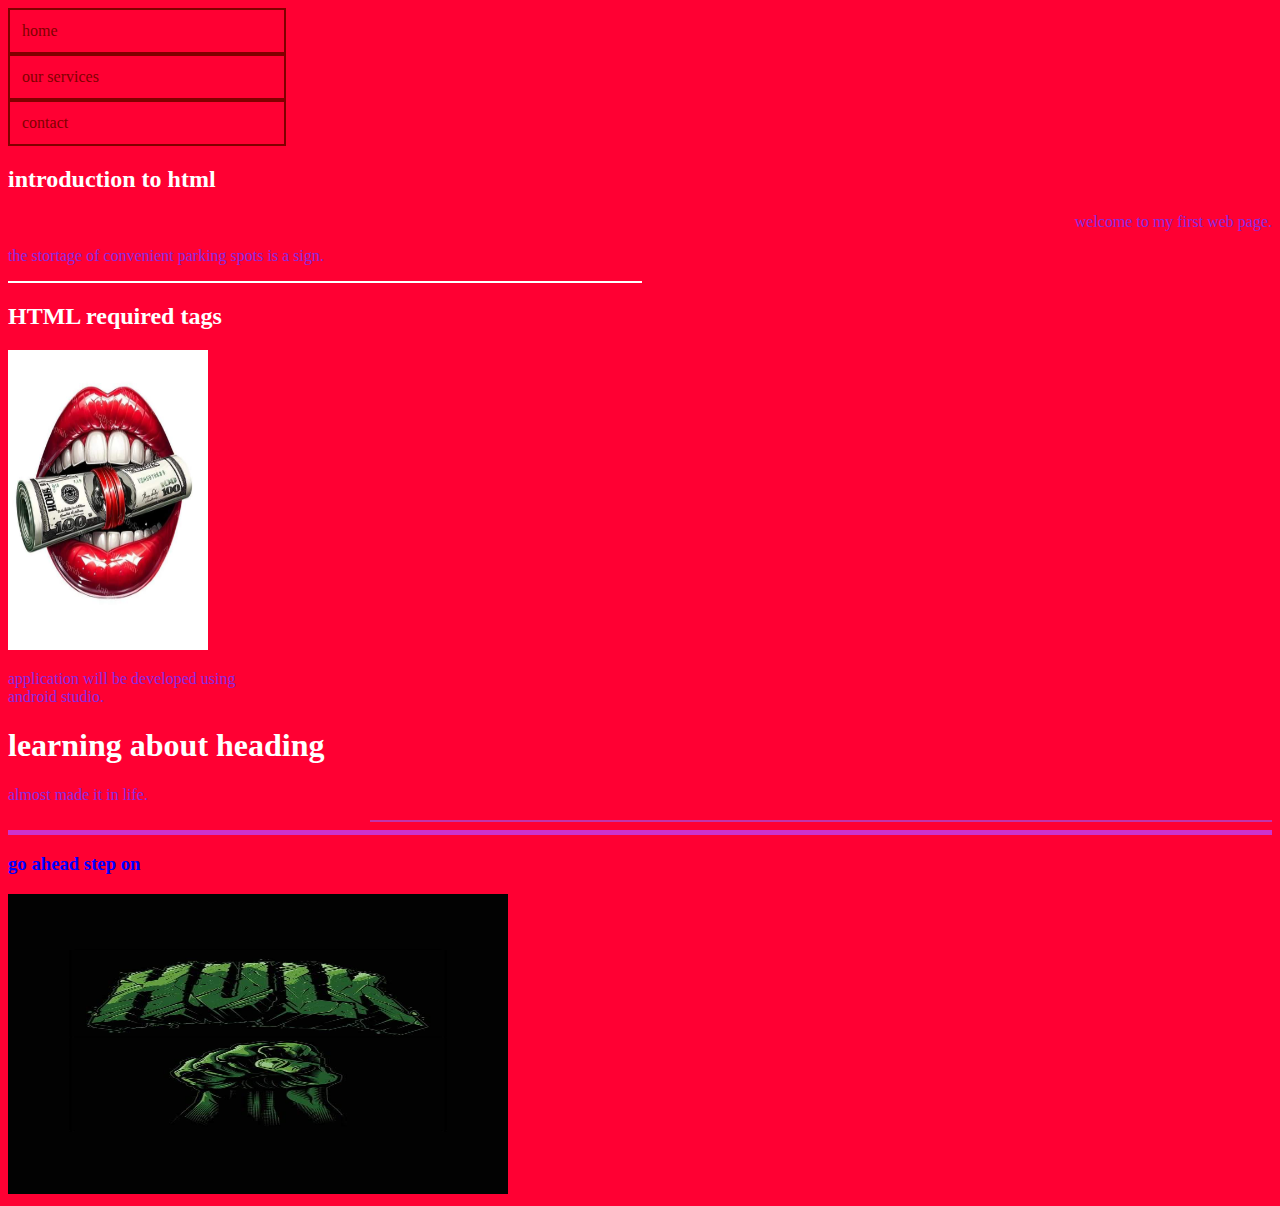
<file: index.HTML>
<!DOCTYPE html>
<html>
   <head>
    <link rel="icon" type="image/jpg" href="hulk.jpg"/>
    <link rel="stylesheet" type="text/css" href="sample.css"/> 
   <title> HTML</title>
   </head>
   <body bgcolor="#ff0033" text="white">
      <a href="#">home</a>
      <a href="index.HTML">our services</a>
         <a href="ed.html">contact</a> 
   <h2> introduction to html</h2>
   <p align="right"> welcome to my first web page.</p>
   <p> the stortage of convenient parking spots is a sign.</p>
   <hr width="50%" align="left" color="#ffffff"/>
   <h2>HTML required tags</h2> 
   <img src="money.jpg" alt="the great" width="200" height="300"/>  
   <p>application will be developed using<br/> android studio.</p>
   <h1>learning about heading</h1>
   <p>almost made it in life.</p>
   <hr width="900" align="right" color="#c233ab"/>
   <hr color="#cc33cc" size="5"/>
   <h3> go ahead step on</h3>
   <img src="hulk.jpg" alt="am image here" width="500" height="300"/>
   </body>
   </HTML>
</file>
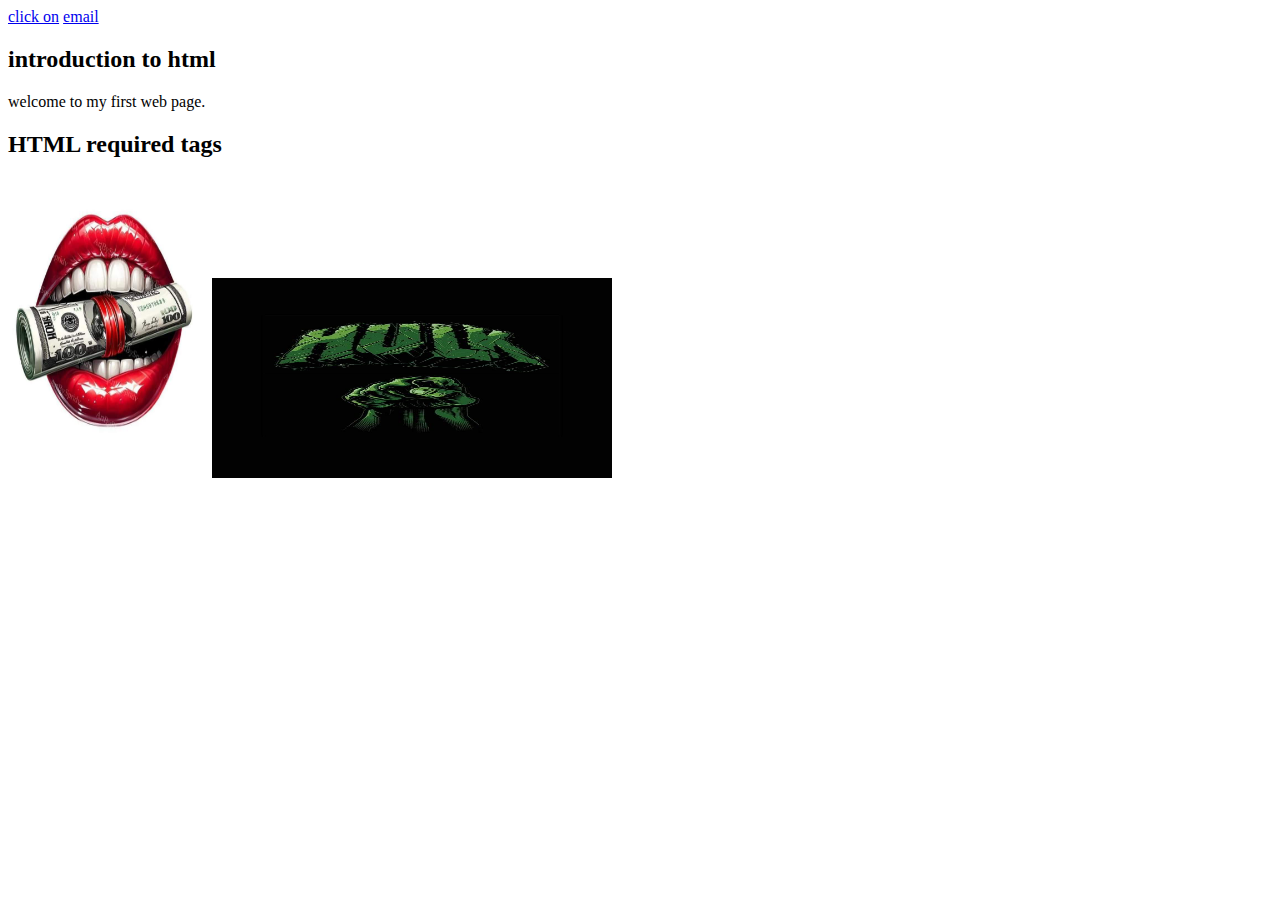
<file: BB.HTML>
<!DOCTYPE html>
<html>
    <head>
     <link rel="icon" type="image/jpg" href="hulk.jpg"/>
    <title> HTML</title>
    <style>

    </style>
    </head>
    <body>
        <a href="https://www.youtube.com/watch?v=HGTJBPNC-Gw" target="_blank"title="youtube">click on</a>
        <a href="mailto:buaynien@gmail.com">email</a>
    <h2> introduction to html</h2>
    <p> welcome to my first web page.</p>
    <h2>HTML required tags</h2> 
    <img src="money.jpg" alt="the great" width="200" height="300"/>  
    <img src="hulk.jpg" style="width: 400px;height: 200px;" />
    </body>
    </HTML>
</file>
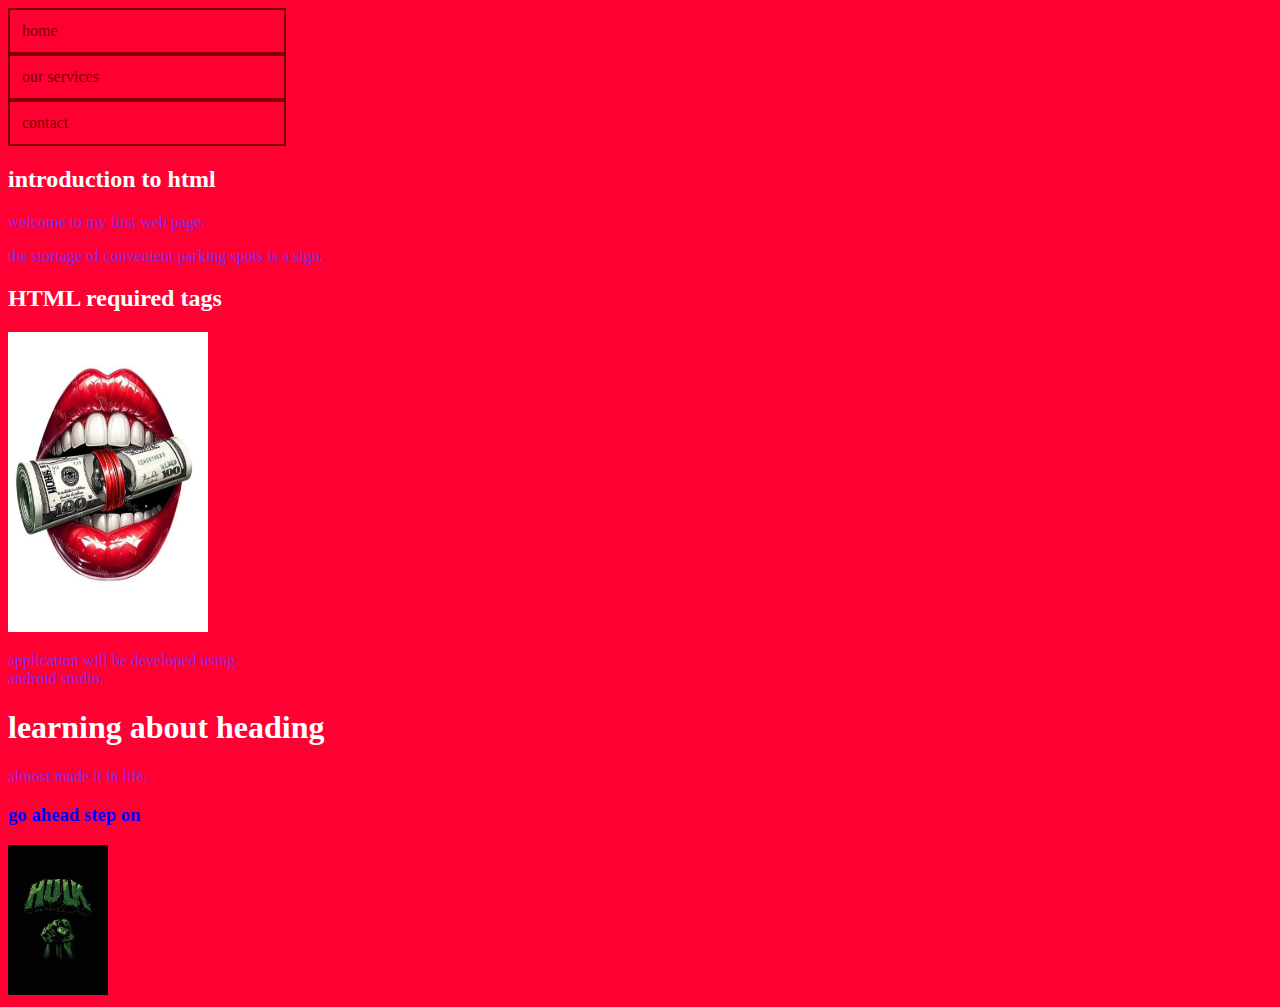
<file: be.html>
<!DOCTYPE html>
<html>
   <head>
    <link rel="icon" type="image/jpg" href="NBA.jpg".jpg"/>
    <link rel="stylesheet" type="text/css" href="sample.css"/> 
   <title> HTML</title>
   <style>

   </style>
   </head>
   <body bgcolor="#ff0033" text="white">
      <a href="#">home</a>
      <a href="index.HTML">our services</a>
         <a href="ed.html">contact</a> 
   <h2> introduction to html</h2>
   <p> welcome to my first web page.</p>
   <p> the stortage of convenient parking spots is a sign.</p>
   <h2>HTML required tags</h2> 
   <img src="money.jpg" alt="the great" width="200" height="300"/>  
   <p>application will be developed using<br/> android studio.</p>
   <h1>learning about heading</h1>
   <p>almost made it in life.</p>
   
   <h3> go ahead step on</h3>
   <img src="hulk.jpg" alt="am here " width="100" height="150"/>
   </body>
   </HTML>
</file>
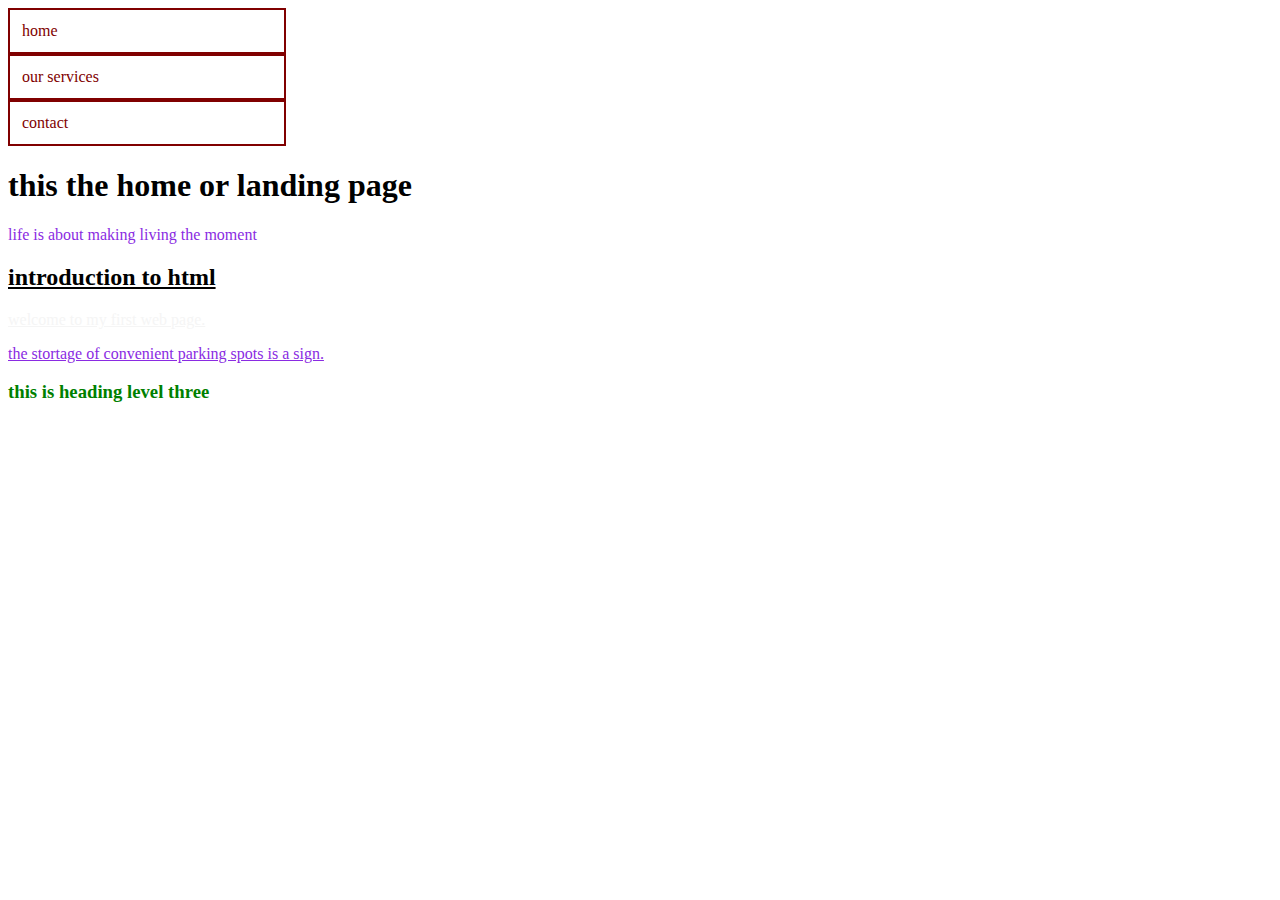
<file: dd.html>
<!DOCTYPE html>
<html>
    <head>
         <link rel="icon" type="image/jpg" href="NBA.jpg"/>
      <link rel="stylesheet" type="text/css" href="sample.css"/>   
<title> HTMl link day 5 </title>
    <style>
h3{color: green;}
</style>
        </head>
           <body>
             <a href="#">home</a>
    <a href="index.HTML">our services</a>
                          <a href="ed.html">contact</a>
<h1>this the home or landing page</h1> 
           <p>life is about making living the moment</p>
                   <h2 class="c1"> introduction to html</h2>
<p id="code" class="c1"> welcome to my first web page.</p>
    <p class="c1"> the stortage of convenient parking spots is a sign.</p>
       <h3>this is heading level three </h3>
      </body>
</html>
</file>
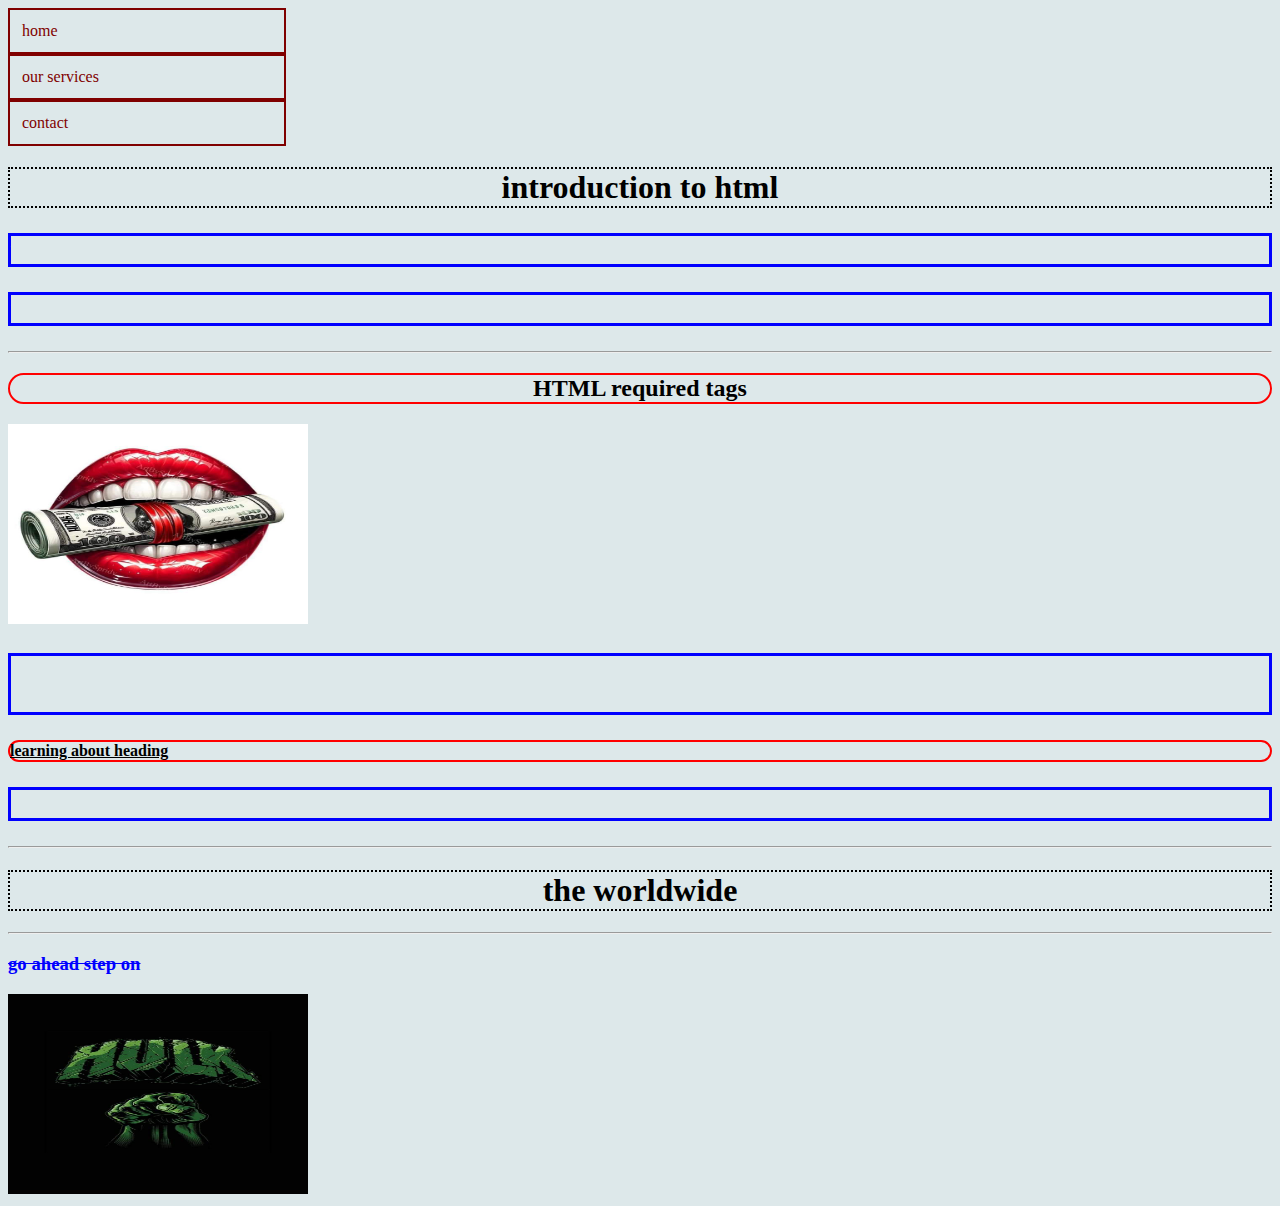
<file: ed.html>
<!DOCTYPE html>
<html>
    <head>
     <link rel="icon" type="image/jpg" href="hulk.jpg"/>
     <link rel="stylesheet" type="text/css" href="sample.css"/> 
    <title> HTML</title>
    <style>
        body{background-color: #dde8ea;}
        p{color: #dde8ea;font-size: 25px;border: 3px blue solid;}
      h1{text-align: center;border-width: 2px;border-style: dotted;border-color: red(120,12,240);}
      h2{text-align: center;border: 2px solid red;border-radius: 16px;}
     h4{text-decoration: underline;border-width: 2px;border-style: dotted;border-color: red(120,12,240)
        ;border: 2px solid red;border-radius: 16px;}
     img{width: 300px;height: 200px;}
     h3{text-decoration: line-through;}
    </style>
    </head>
    <body>
      <a href="#">home</a>
      <a href="index.HTML">our services</a>
         <a href="ed.html">contact</a> 
    <h1> introduction to html</h1>
    <p> welcome to my first web page.</p>
    <p> the stortage of convenient parking spots is a sign.</p>
    <hr/>
    <h2>HTML required tags</h2> 
    <img src="money.jpg"/>  
    <p>application will be developed using<br/> android studio.</p>
    <h4>learning about heading</h4>
    <p>almost made it in life.</p>
    <hr/>
    <h1>the worldwide</h1>
    <hr/>
    <h3> go ahead step on</h3>
    <img src="hulk.jpg" />
    </body>
    </HTML>
</file>
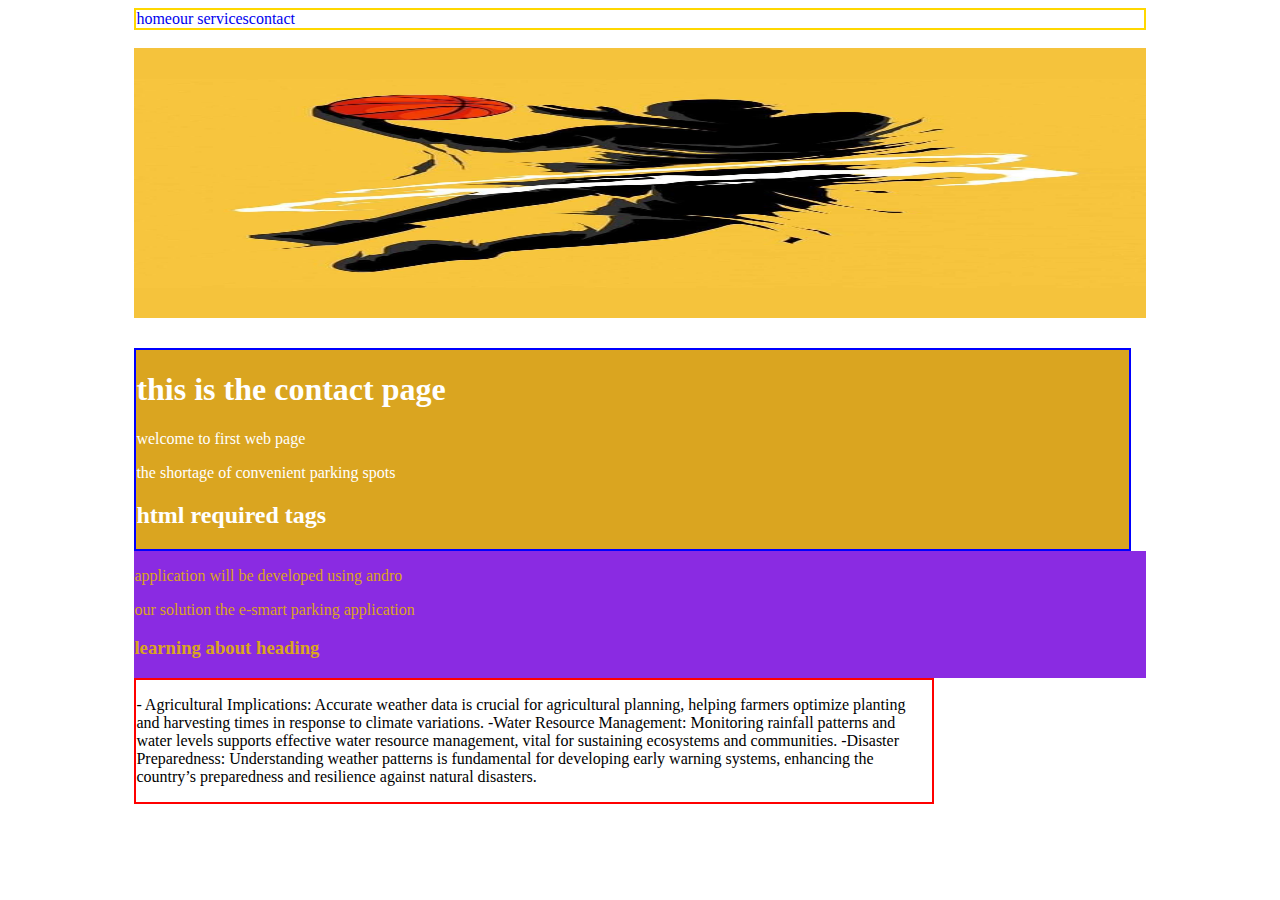
<file: ee.html>
<!DOCTYPE html>
<html>
          <head>
    <link rel="stylesheet" type="text/css" href="divs.css"/>
  <title>div day 6</title>
<style>

    </style>
 </head>
  <body>
    <div id="nav">
<a href="page1">home</a>
<br>
   <a href="dd.html">our services</a>
   <br>
 <a href="index.HTML">contact</a>
    </div>
    <br>
    <div id="banner">
<img src="NBA.jpg" alt="basketball"/>
    </div>
    <div id="holder">
    <div id="main">
      <h1>this is the contact page</h1>
  <p>welcome to first web page </p>
     <p>the shortage of convenient parking spots</p>
  <h2>html required tags</h2>
    </div>
    <div id="last">
    <p>application will be developed using andro</p> 
        <p>our solution the e-smart parking application </p>
    <h3>learning about heading</h3>  
    </div>
    <div id="par1">
    <p>   - Agricultural Implications: Accurate weather data is crucial for agricultural planning, helping farmers optimize planting and harvesting times in response to climate variations.
      -Water Resource Management: Monitoring rainfall patterns and water levels supports effective water resource management, vital for sustaining ecosystems and communities.
      -Disaster Preparedness: Understanding weather patterns is fundamental for developing early warning systems, enhancing the country’s preparedness and resilience against natural disasters.
    </p>
    </div>
    </body>
</html>
</file>
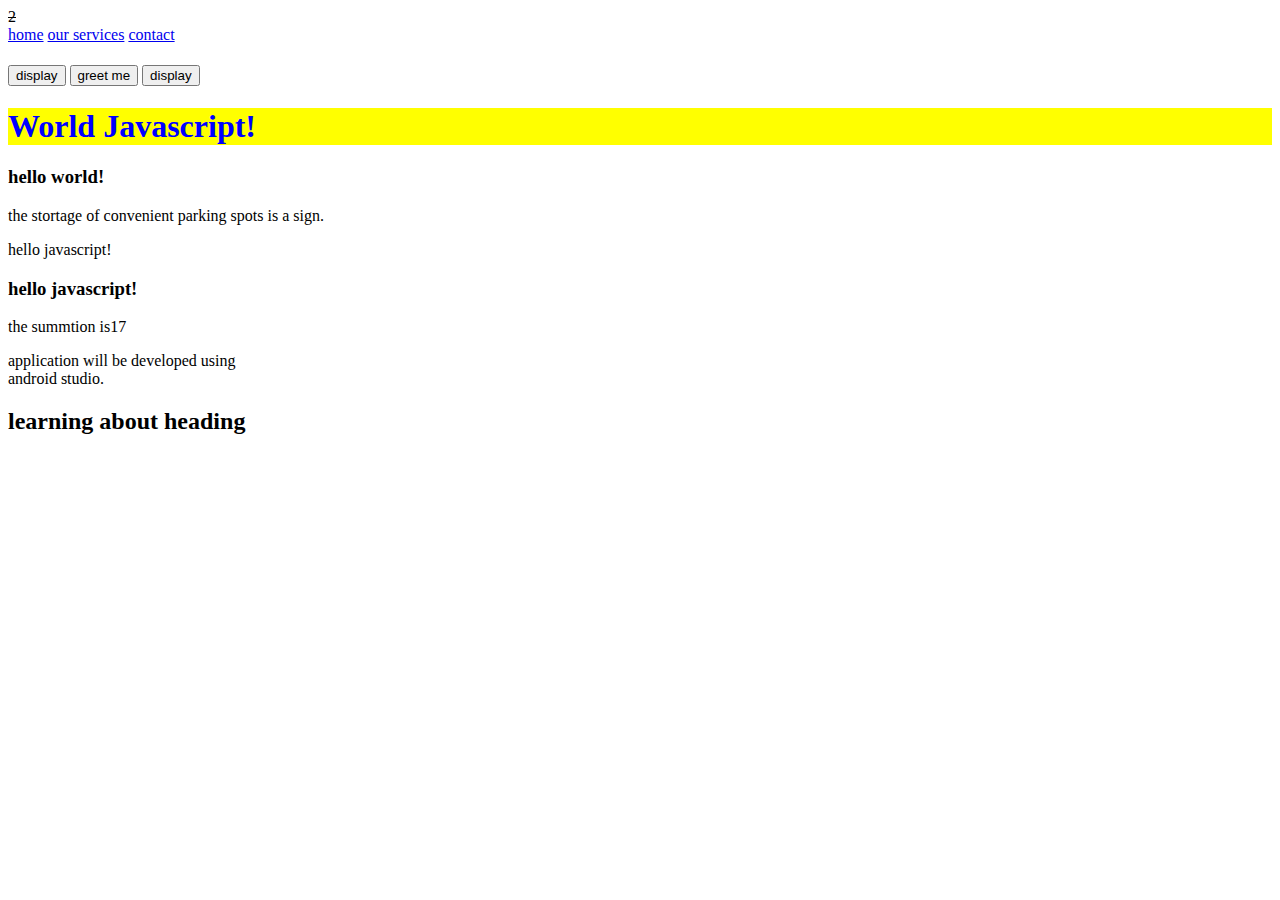
<file: ff.html>
<!DOCTYPE html>
<html>
   <head>
   <title> javascript</title>
   <script>
    function greetings()
    {
       alert("Good Morning.");
    } 
    function confirmation()
    {
      var x=confirm("do you want to proceed?");
      if(x=true)
      {
        document.write("you clicked the ok button on confirm");
        
      }
        else
      {
        document.write("you cancelled");
      }
      }
        function getname()
      {
        var y=prompt("what is your name","john");
        document.getElementById("fname").innerHTML="welcome"+y;
      }
    </script>

         </head>
   <body>
    <td id="t"><del>2</del>
      <div class="vertical-menu">
      <a href="table2.html">home</a>
      <a href="tables.html">our services</a>
         <a href="ff.html">contact</a>
      </div> 
    <h1 style="text-align: right" id="fname"></h1>
    <button onclick="getname();">display</button>
    <button onclick="greetings();">greet me</button>
    <button onclick="confirmation();">display</button>
        <h1 id="head1"> introduction to javascript</h1>
        <h3 id="head3"></h3>
           <p> the stortage of convenient parking spots is a sign.</p>

<script>
    document.write("hello javascript!");
document.write("<h3>hello javascript!</h3>");
    //alert("welcome to my page.");
    //confirm("do you want to proceed?");
    //prompt("what is your name?","John");
    var x=10;
    var y=7;
    var sum=x+y;
  document.write("the summtion is"+sum);
  document.getElementById("head3").innerHTML="hello world!";
  document.getElementById("head1").innerHTML="World Javascript!";
  var n= document.getElementById("head1");n.innerHTML="World Javascript!";
  var m= document.getElementById("head3");m.innerHTML="hello world!"
  n.style.color="blue";
  n.style.backgroundColor="yellow";
</script>
      <p>application will be developed using<br/> android studio.</p>
   <h2>learning about heading</h2>
      </body>
 </HTML>
</file>
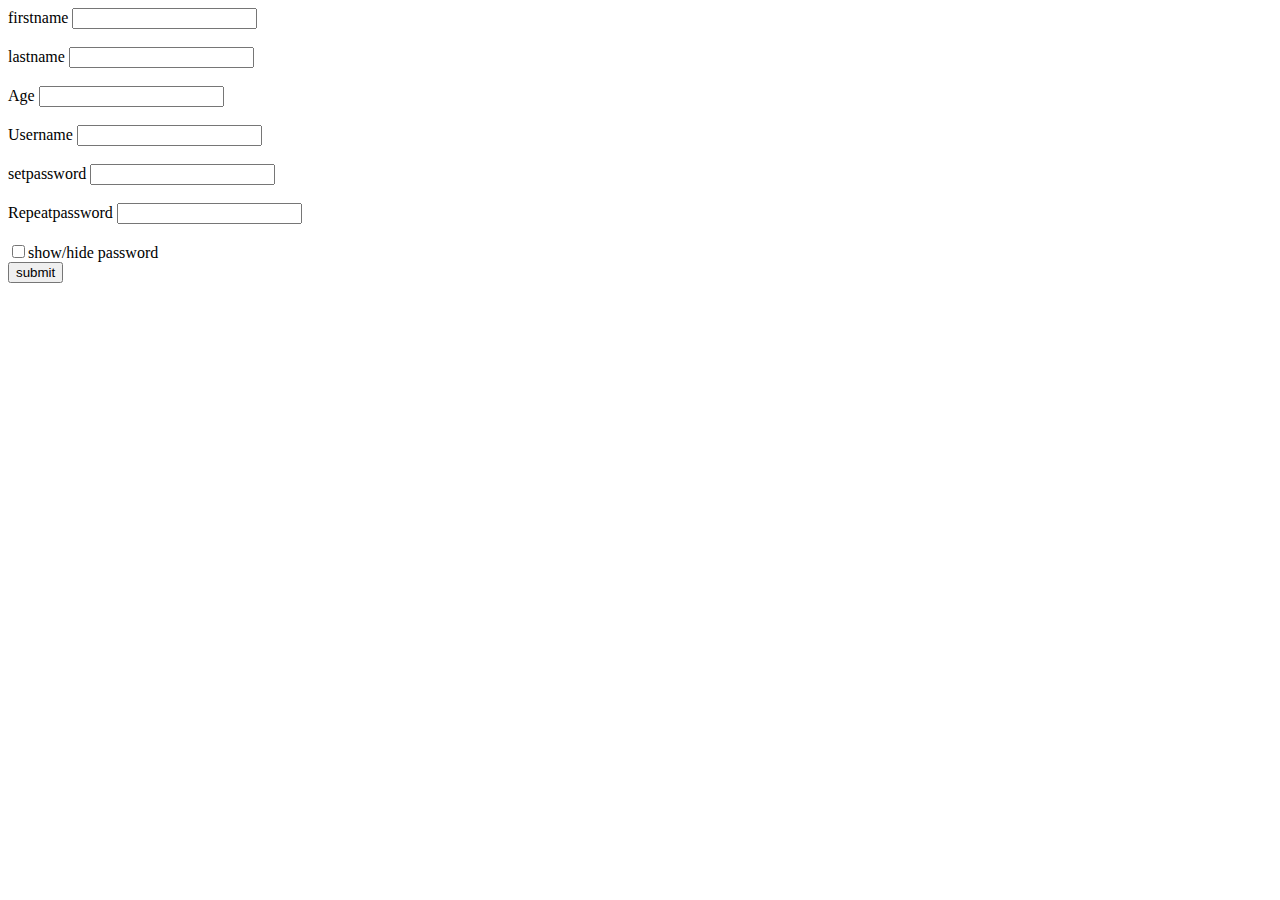
<file: form1.html>
<!DOCTYPE HTML>
<html>
    <head>
        <title>ADMISSION FORM</title>
        <script>
        function formvalidate(){
           var firstname=document.f1.firstname.value;
            var pass=document.f1.spass.value;
            var pass=document.f1.rpass.value;
            if(firstname==null||firstname=="") 
    {
        alert("you must fill in the firstname");
        return false;
    }
            if(pass.length<3){
            alert("the password should return more than 3 characters");
        return false;
          }
          if(setpassword==Repeatpassword){
          alert("subumit form");
          return false; 
        }
    }
        
        function show(){
            var passtag=document.f1.pass;
            if(passtag.type=="password"){
                passtag.type="text";
            }else
            {
                passtag.type="password";
            }
        }
        </script>
    </head>
    <body>
        
       <form name="f1" onsubmit="return formvalidate();" action="mypage.php">
        <Label>firstname</Label>
        <input type="text" name="firstname"/>
        <br/>
        <br/><Label>lastname</Label>
        <input type="text" name="lastname"/><br/>
        <br/><Label>Age</Label>
        <input type="number" name="Age"/><br/>
        <br/><Label>Username</Label>
        <input type="text" name="Username"/><br/>
        <br/><Label>setpassword</Label>
        <input type="password" id="spass"/><br/>

        <br/><Label> Repeatpassword</Label>
            <input type="password" id="rpass"/><br/>
       <br/> <input type="checkbox" name="ch" value="s" onclick="show();"/>show/hide password <br/>
        <input type="submit" name="submit" value="submit"/>
        
        


        </form>
    </body>
    
</html>
</file>
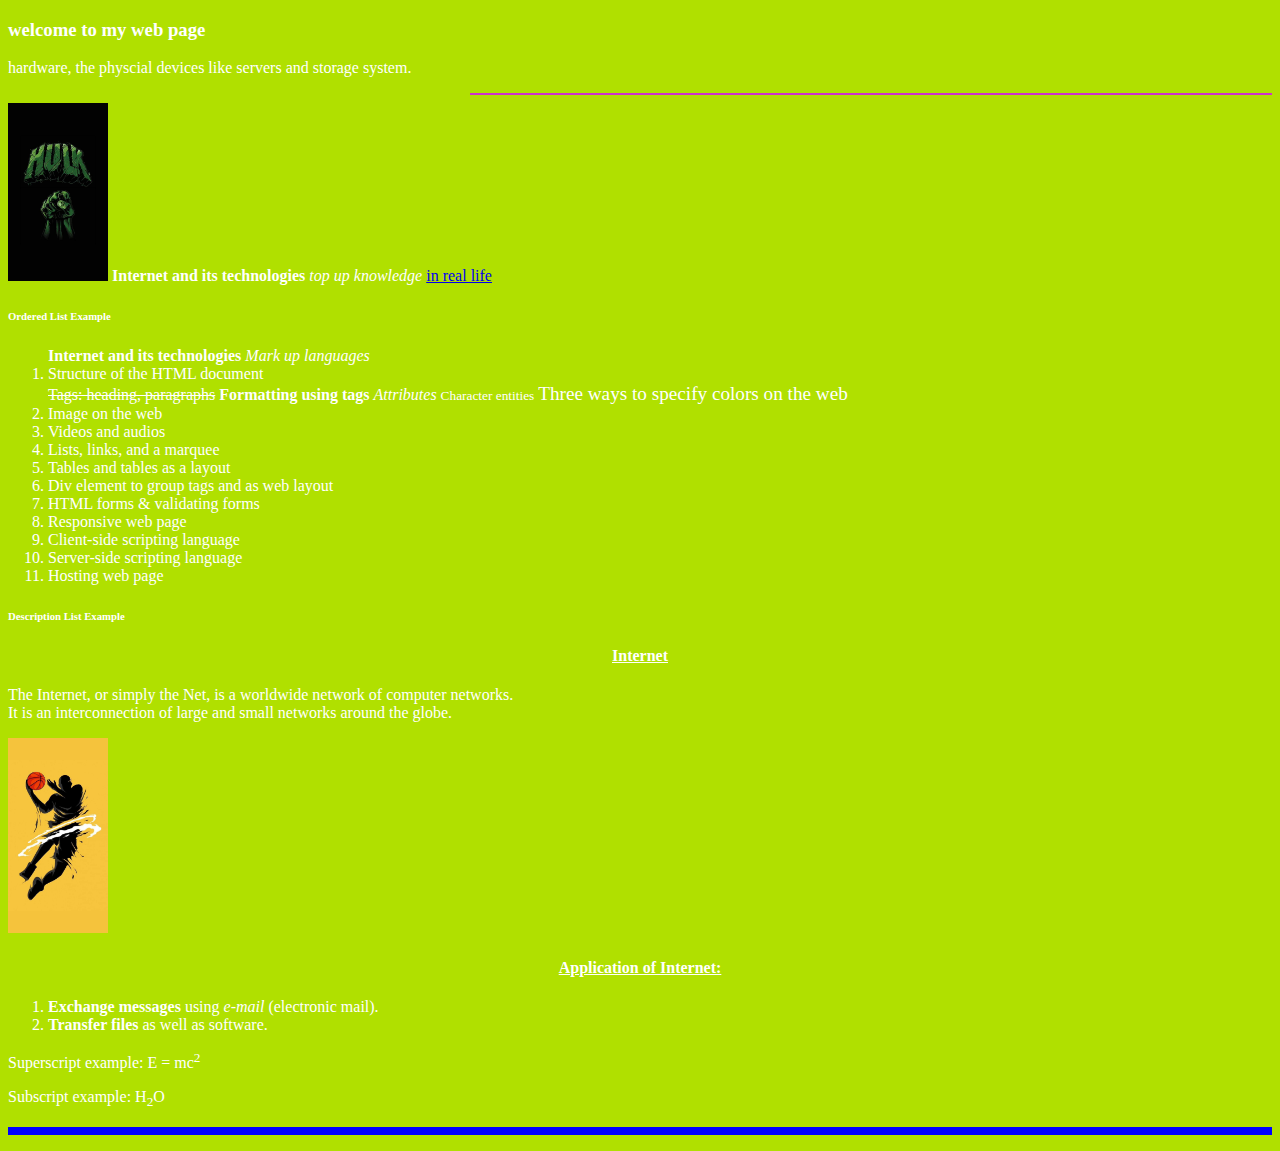
<file: HOMEWORK.html>
<!DOCTYPE html>
<html>
<head>
    <link rel="icon" type="image/jpg" href="money.jpg"/>
    <title>my second web page </title>
</head>
<body bgcolor="bluesky" text="white">
    <h3> welcome to my web page</h3>
    <p>hardware, the physcial devices like servers and storage system.</p>
    <hr width="800" align="right" color="#cc33cc"/>
    <img src="hulk.jpg" alt="an image here" width="100"/>
    <b>Internet and its technologies</b>
    <i>top up knowledge</i>
    <a href="sky ids blue">in real life</a>
    <h6>Ordered List Example</h6>
    
    <ol>
        <b>Internet and its technologies</b>
        <i>Mark up languages</i>
        <li>Structure of the HTML document</li>
        <del>Tags: heading, paragraphs</del>
        <strong>Formatting using tags</strong>
        <em>Attributes</em>
        <small>Character entities</small>
        <big>Three ways to specify colors on the web</big>
        <li>Image on the web</li>
        <li>Videos and audios</li>
        <li>Lists, links, and a marquee</li>
        <li>Tables and tables as a layout</li>
        <li>Div element to group tags and as web layout</li>
        <li>HTML forms & validating forms</li>
        <li>Responsive web page</li>
        <li>Client-side scripting language</li>
        <li>Server-side scripting language</li>
        <li>Hosting web page</li>
    </ol>

    <h6>Description List Example</h6>
    <dl>

    <h4 align="middle"><u>Internet</u></h4>
    <p>The Internet, or simply the Net, is a worldwide network of computer networks.<br/> It is an interconnection of large and small networks around the globe.</p>
    <img src="NBA.jpg" alt="an image here" width="100"/>

    <h4 align="middle"><u>Application of Internet:</u></h4>
    <p>
        <ol>
            <li><strong>Exchange messages</strong> using <em>e-mail</em> (electronic mail).</li>
            <li><b>Transfer files</b> as well as software.</li>
        </ol>
    </p>

    <p>Superscript example: E = mc<sup>2</sup></p>
    <p>Subscript example: H<sub>2</sub>O</p>
    <hr size="8%" color="blue"/>
</body>
</html>
</file>
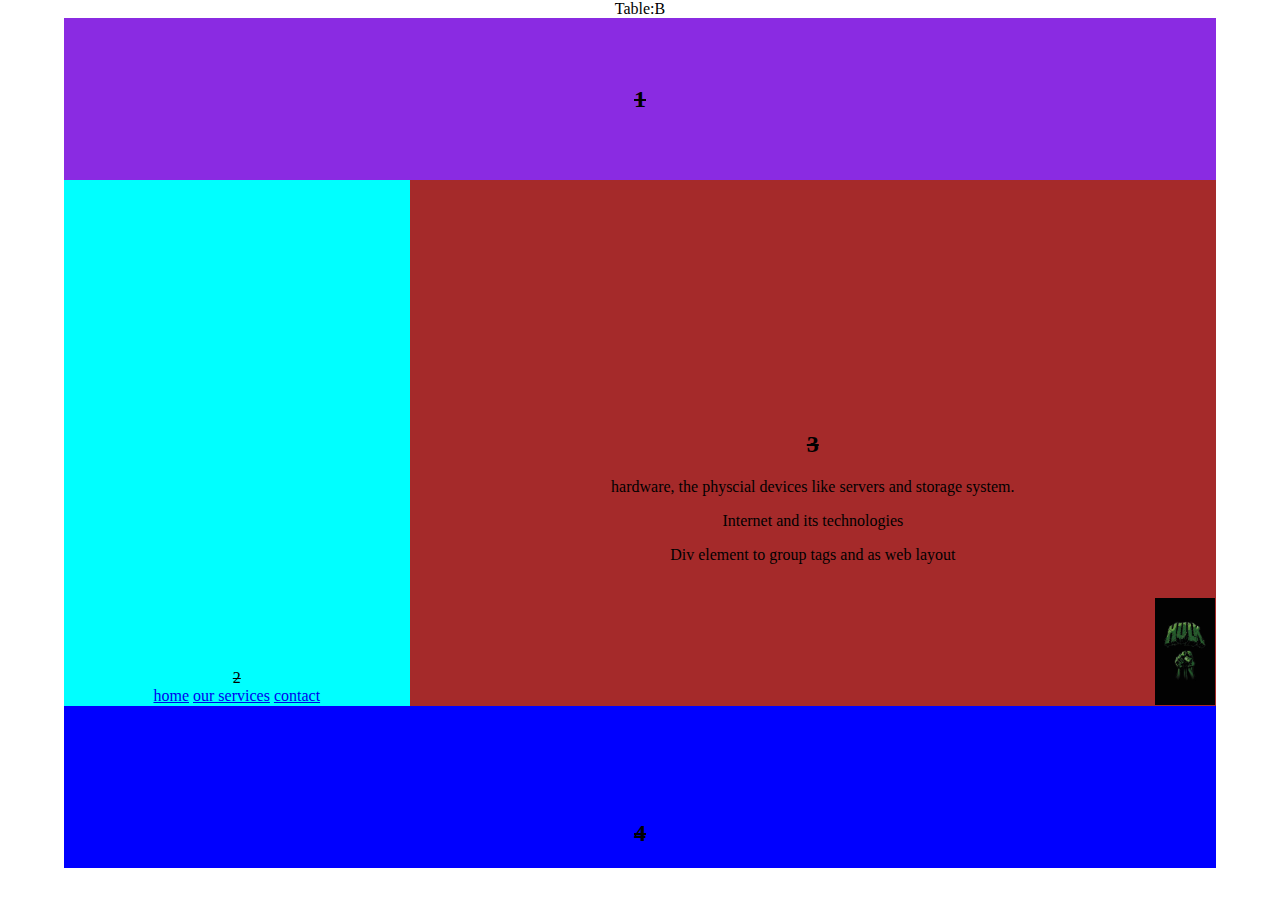
<file: table2.html>
<!DOCTYPE html>
 <html>
    <head>
        <link rel="icon" type="image/jpg" href="NBA.jpg"/>
<link rel="stylesheet" type="text/css" href="bb.css"/> 
   <title>table</title>
         <style>

      </style>
      <meta charset="utf-8">
      <meta name="viewpage" content="width=device-width,initial-scale=1.0">
    </head>
   <body>
<table>
      <caption>Table:B</caption>
    <tr>
        <th colspan="2" id="b"><del><h2>1</h2></del></th>
    </tr>
    <tr>
<td id="t"><del>2</del>
    <div class="vertical-menu">
    <a href="table2.html">home</a>
    <a href="tables.html">our services</a>
       <a href="ff.html">contact</a>
    </div> 
</td>
<td id="e"><del><h2>3</h2></del>
    <p>hardware, the physcial devices like servers and storage system.</p>
    <p>Internet and its technologies</p>
    <p>Div element to group tags and as web layout</p>
    <br>
    <img src="hulk.jpg" alt="here we go"/>
</td>

</tr>
       <tr>
           <td id="w" colspan="2"><del><h2>4</h2></del></td>
       </tr>
</table>

   </body>
</html>
</file>
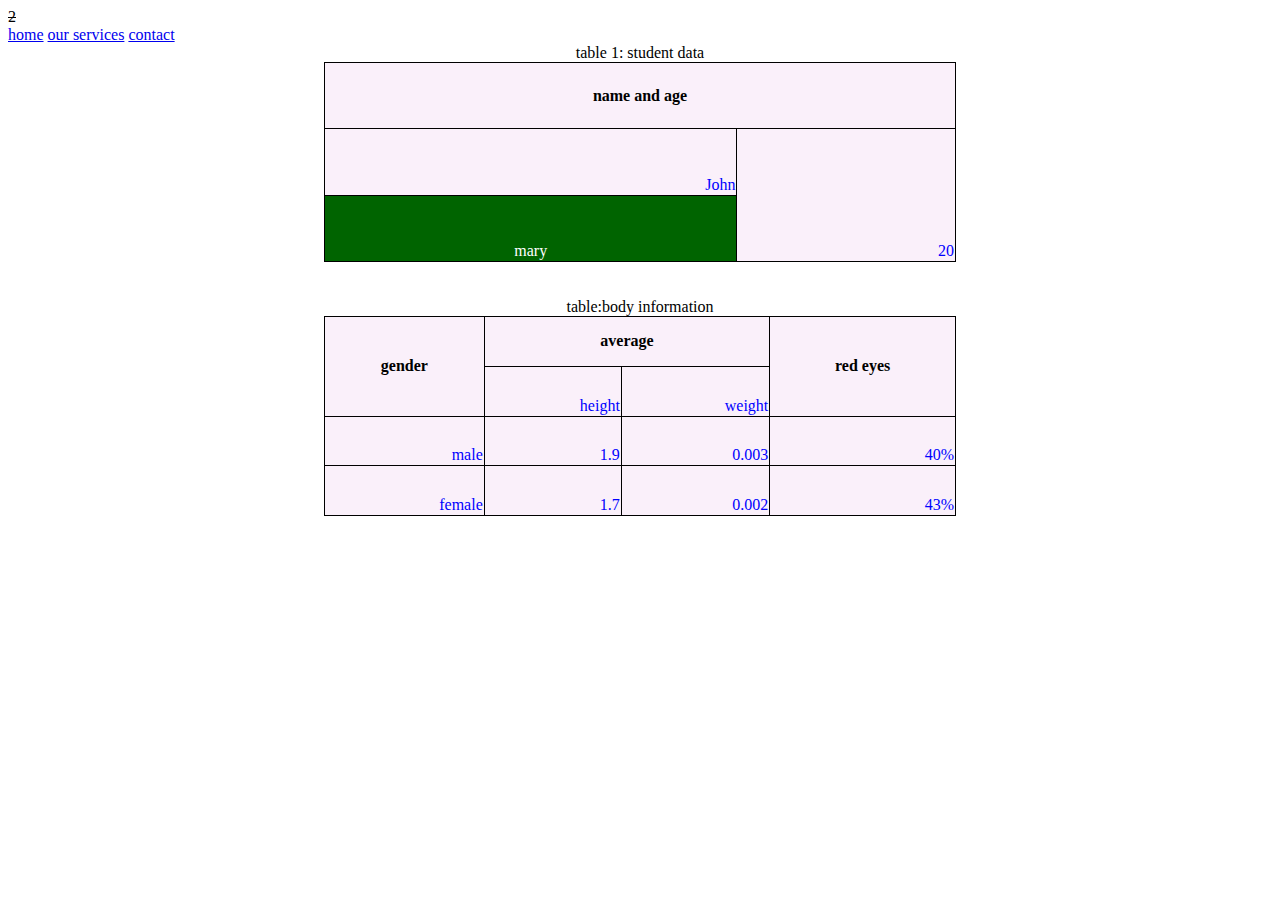
<file: tables.html>
<!DOCTYPE html>
 <html>
    <head>
        <link rel="icon" type="image/jpg" href="hulk.jpg"/>
<link rel="stylesheet" type="text/css" href="balance.css"/> 
   <title></title>
    </head>
   <body>
    <td id="t"><del>2</del>
        <div class="vertical-menu">
        <a href="table2.html">home</a>
        <a href="tables.html">our services</a>
           <a href="ff.html">contact</a>
        </div> 
<table>
    <caption>table 1: student data</caption>
<tr>
    <th colspan="2">name and age</th>

</tr>
     <tr>
        <td>John</td>
        <td rowspan="2">20</td>
     </tr>
<tr>
    <td id="mary">mary</td>

</tr>

</table>
<br><br>
<table>
    <caption>table:body information</caption>
<tr>
    <th rowspan="2">gender</th>
    <th colspan="2">average</th>
    
    <th rowspan="2">red  eyes</th>

</tr>
     <tr>
        
        <td>height</td>
        <td>weight</td>
        
     </tr>
<tr>
       <td>male</td>
       <td>1.9</td>
       <td>0.003</td>
       <td>40%</td>

</tr>
       <tr>
        <td>female</td>
        <td>1.7</td>
        <td>0.002</td>
        <td>43%</td>

       </tr>
</table>


   </body>
</html>
</file>
<file: sample.css>
body{}
p{color: blueviolet;font-family:"sans serif" ;}
#code{color: whitesmoke;}
.c1{text-decoration: underline;}
h3{color: blue;}
a:link{text-decoration: none;color: maroon;border: 2px solid maroon;padding: 12px;display: block;width: 250px;}
a:visited{text-decoration: none;color: maroon;border: 2px solid maroon;padding: 10px;display: inline-block;}
a:hover{background-color: orangered;color: darkgreen;}
</file>
<file: divs.css>
#main{color: blue; border: 2px solid blue;}
*{box-sizing: border-box;}
#nav{border: 2px solid gold; display: flex; width: 80%; margin: auto;}
#nav a:link{text-decoration: none; padding: 15px,}
#nav a:hover{background-color: cadetblue;}
#banner{width: 80%;margin: auto;height: 300px;}
#banner img{width: 100%;height:90%;}
#holder{width: 80%;margin: auto;display: flex;}
#main{color:white;background-color:goldenrod;margin-right: 15px;}
#last{color:goldenrod; background-color:blueviolet;}
#par1{border: 2px solid red;width: 800px;}
@media screen and (max-width: 500px)
{ body{background-color:darkolivegreen;}
    #par1{color: aqua;background-color: blueviolet;}
}

    @media screen and (max-width:300px)
    {body{background-color: blue;}
    #nav{flex-direction: column;}
  }  #holder{flex-direction: column;}
</file>
<file: bb.css>
table,td,th{border: 0px solid black;border-collapse: collapse;}
table{width: 90%;height: 850px;margin: auto;background-color: rgb(250,240,250);}
td{text-align: center;vertical-align: bottom;color: black;}
table{text-align: center;background-color:whitesmoke,}
#t{width: 30%; background-color: aqua;}
#e{background-color: brown;}
#w{background-color: blue;height: 160px;}
#b{background-color: blueviolet;height: 160px;}
img{float: right;width: 60px;}
body{display: flex;justify-content: center;align-items: center;height: 100px;margin: 0;}
:vertical-menu{display: flex;flex-direction: column;}
:vertical-menu{display: block;padding: 15px;background-color: lightblue;text-align: center;
margin-bottom: 15px;text-decoration: dashed;}
:vertical-menu :hover{background-color: deepskyblue;}
</file>
<file: balance.css>
table,td,th{border: 1px solid black;border-collapse: collapse;}
table{width: 50%;height: 200px;margin: auto;background-color: rgb(250,240,250);}
td{text-align: right;vertical-align: bottom;color: blue;}
#mary{text-align: center;background-color: darkgreen;color: white;}
</file>
